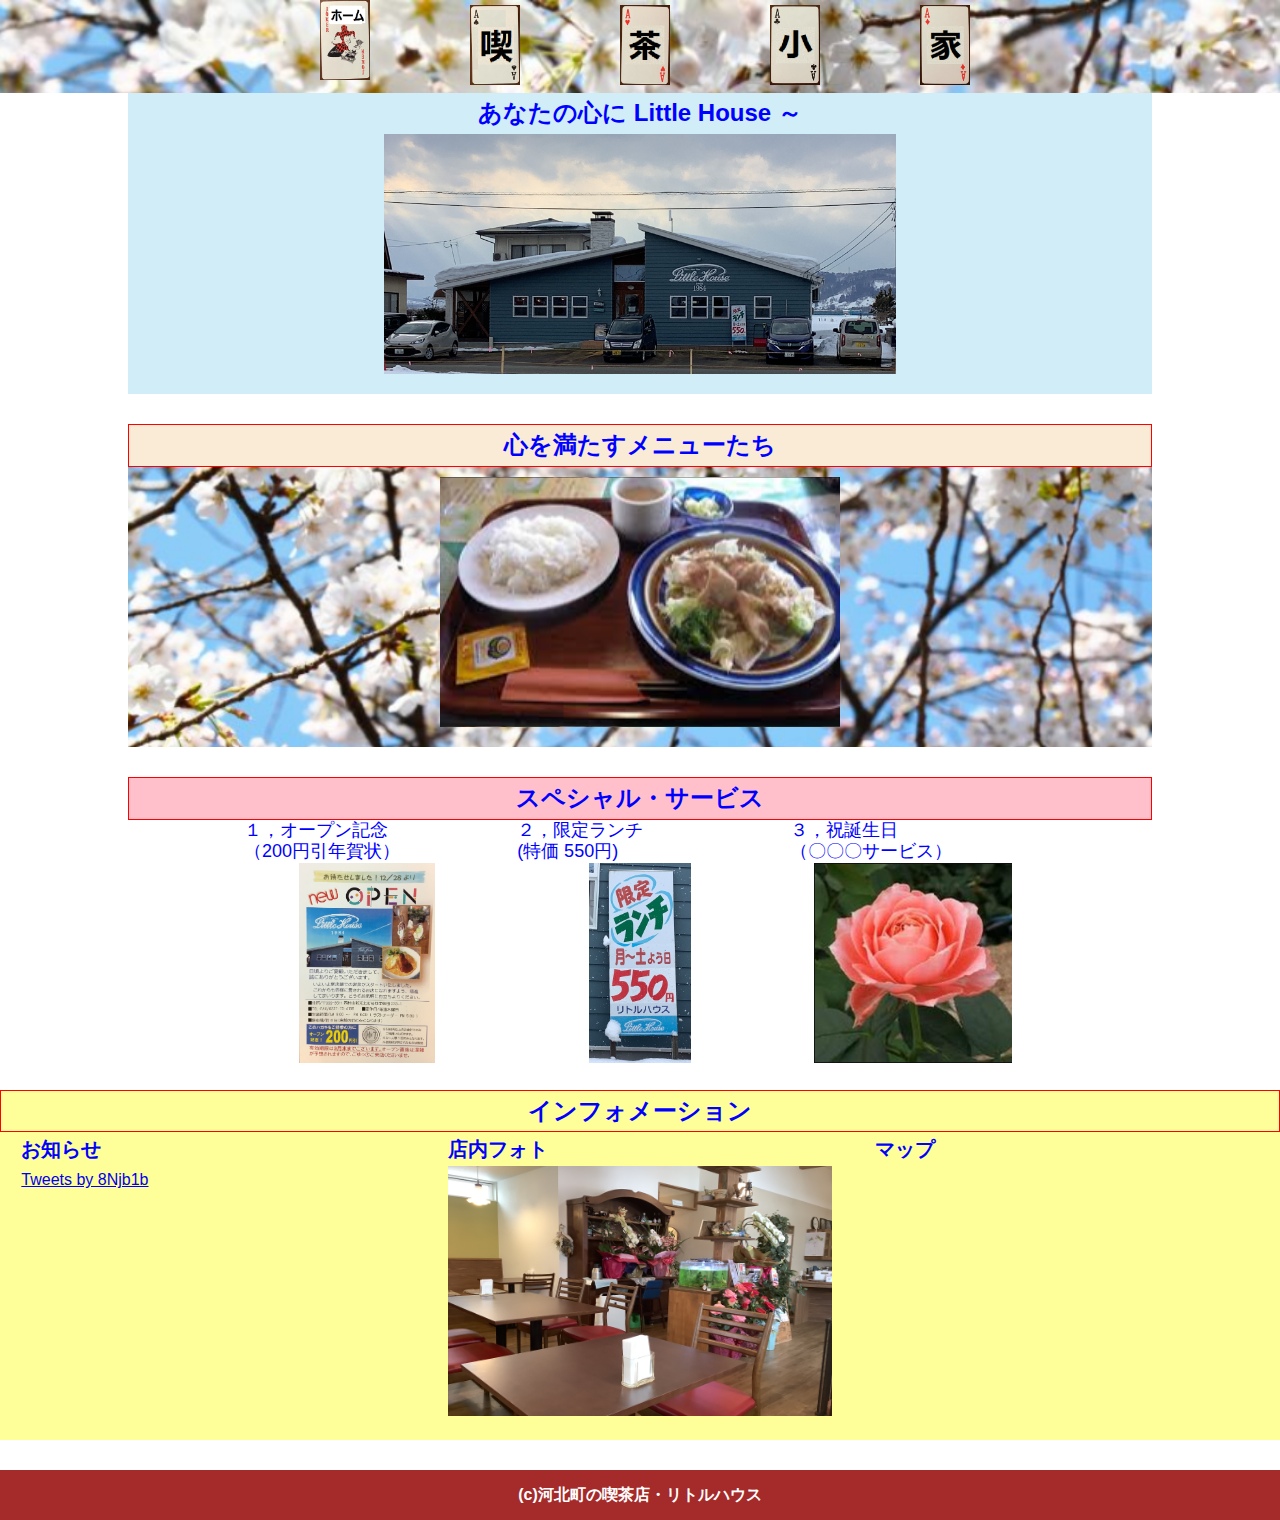
<file: index.html>
<!DOCTYPE html>
<html lang="ja">
<head>
  <meta charset="UTF-8">
  <meta http-equiv="X-UA-Compatible" content="IE=edge">
  <meta name="viewport" content="width=device-width, initial-scale=1.0">
  <title>リトルハウス</title>
  <link rel="stylesheet" href="https://unpkg.com/swiper/swiper-bundle.min.css" />
  <link rel="stylesheet" href="https://unpkg.com/swiper/swiper-bundle.min.css" />
  <link href="https://fonts.googleapis.com/css?family=Philosopher" rel="stylesheet">
  <link href="https://fonts.googleapis.com/icon?family=Material+Icons"
      rel="stylesheet">
  <link rel="stylesheet" href="css/stylesheet.css">
</head>

<body>
  <header>
    <div class="page-menu">
      <ul>
        <a href="index.html">
          <div class="content">
            <img src="images/trump-home.png" alt="ホーム" width="50" height="80">
          </div>
        </a>
        <a href="menu.html">
          <li class="icon menu">
            <img src="images/trump-spade.png" alt="喫" width="50" height="80">
          </li>
        </a>
        <a href="legacy.html">
          <li class="icon legacy">
            <img src="images/trump-heart.png" alt="茶" width="50" height="80">
          </li>
        </a>
        <a href="customer.html">
          <li class="icon customer">
            <img src="images/trump-club.png" alt="小" width="50" height="80">
          </li>
        </a>
        <a href="family.html">
          <li class="icon family">
            <img src="images/trump-dia.png" alt="家" width="50" height="80">
          </li>
        </a>
      </ul>
    </div>
  </header>

  <section class="sec1">
    <div class="sky-back">
      <h1 class="main-title">
        あなたの心に Little House ～
      </h1>
      <div class="inside-pic">
        <img src="images/littlehouse01.jpg" alt="新店舗">
      </div>
    </div>
  </section>


<section class="sec2">
  <h2>心を満たすメニューたち</h2>
  <div class="main-pic">
    <div class="swiper-container mySwiper">
      <div class="swiper-wrapper">
        <div class="swiper-slide">
          <!-- <h3></h3> -->
          <img class="pic" src="images/menu1.jpg" alt="メニュー１" width="300" height="200">
        </div>
        <div class="swiper-slide">
          <!-- <h3></h3> -->
          <img class="pic" src="images/menu2.jpg" alt="メニュー２" width="300" height="200">
        </div>
        <div class="swiper-slide">
          <!-- <h3></h3> -->
          <img class="pic" src="images/menu3.jpg" alt="メニュー３" width="300" height="200">
        </div>
      </div>
    </div>
  </div>
</section>


<section class="sec3">
  <h2>スペシャル・サービス</h2>
  <ul class="service">
    <li>
      <p>１，オープン記念<br>（200円引年賀状）</p>
      <img src="images/special1.jpg" alt="年賀状">
    </li>
    <li>
      <p>２，限定ランチ<br>(特価 550円)</p>
      <img src="images/special2.jpg" alt="ランチ">
    </li>
    <li>
      <p>３，祝誕生日<br>（〇〇〇サービス）</p>
      <img src="images/flower1.png" alt="誕生日">
    </li>
  </ul>
</section>


<section class="sec4">
  <h2>インフォメーション</h2>
  <div class="container">
    <div class="info">
      <p>お知らせ</p>
      <div class="twitter">
        <a class="twitter-timeline" data-height="250" href="https://twitter.com/8Njb1b?ref_src=twsrc%5Etfw">Tweets by 8Njb1b</a> <script async src="https://platform.twitter.com/widgets.js" charset="utf-8"></script>
      </div>
    </div>

    <div class="photo">
      <p>店内フォト</p>
      <img src="images/shop1.jpg" alt="店内">
    </div>

    <div class="map">
      <p>マップ</p>
      <iframe src="https://www.google.com/maps/embed?pb=!1m18!1m12!1m3!1d3126.1180625009288!2d140.30433321523932!3d38.41563637964788!2m3!1f0!2f0!3f0!3m2!1i1024!2i768!4f13.1!3m3!1m2!1s0x5f8bc31e7914b267%3A0x832e7b201b6961ed!2z44Oq44OI44Or44OP44Km44K5!5e0!3m2!1sja!2sjp!4v1645792533232!5m2!1sja!2sjp" width="100%" height="250" style="border:0;" allowfullscreen="" loading="lazy"></iframe>
    </div>
  </div>
</section>

<footer>
  <p>(c)河北町の喫茶店・リトルハウス</p>
</footer>


  <!-- Swiper JS -->
  <script src="https://unpkg.com/swiper/swiper-bundle.min.js"></script>

  <!-- Initialize Swiper -->
  <script>
    var swiper = new Swiper(".mySwiper", {
      slidesPerView: 1,
      // slidesPerView: "auto",
      spaceBetween: 20,
      centeredSlides: true,
      loop: true,
      effect: 'fade',
      transitionTimingFunction: 'easeInOut',
      autoplay: {
        delay: 2000,
        disableOnInteraction: false,
      },
      pagination: {
        el: ".swiper-pagination",
        clickable: true,
      },
      navigation: {
        nextEl: ".swiper-button-next",
        prevEl: ".swiper-button-prev",
      },
      scrollbar: {
        el: ".swiper-scrollbar",
      },
    });
  </script>
  
</body>
</html>
</file>
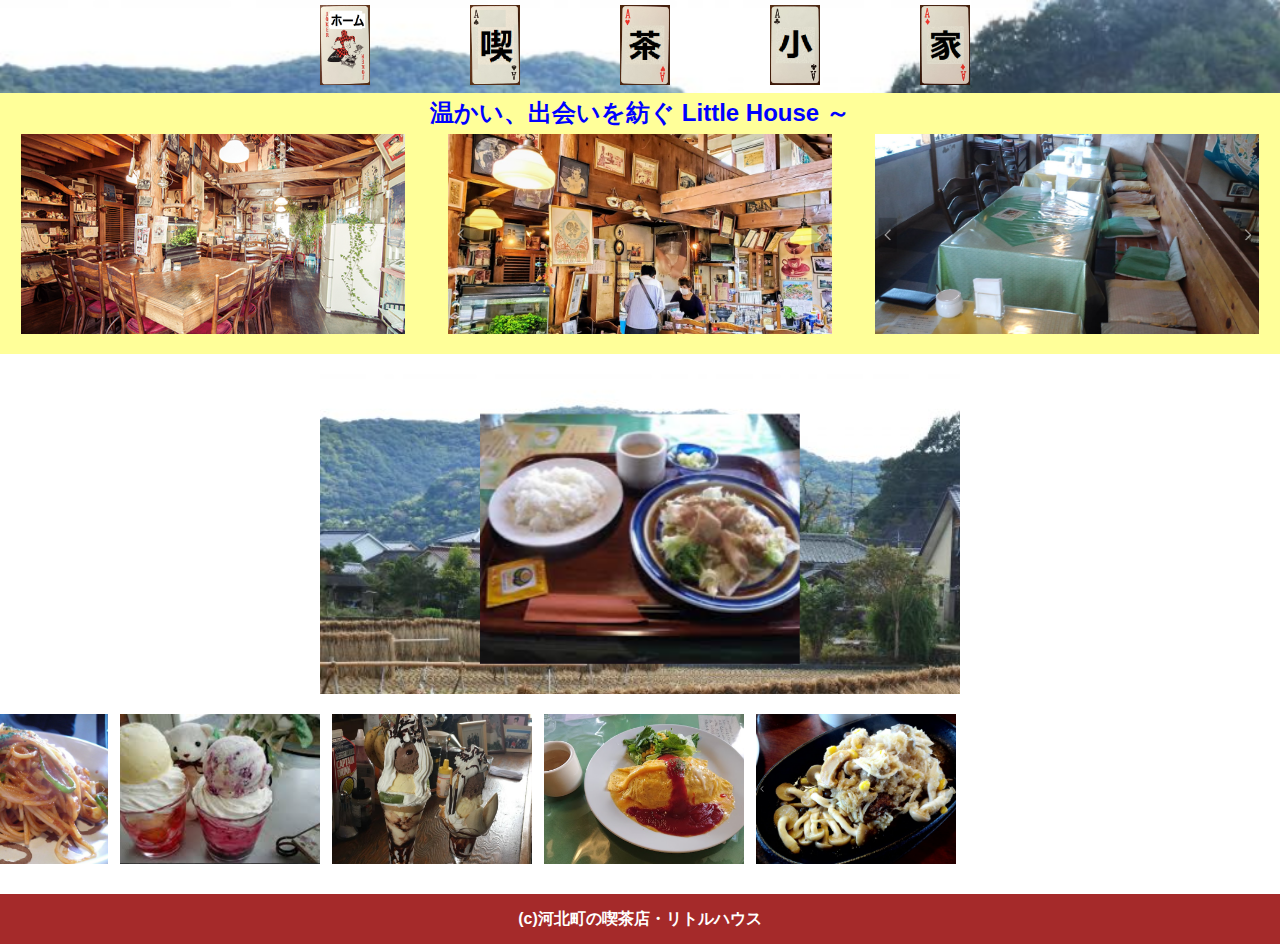
<file: customer.html>
<!DOCTYPE html>
<html lang="ja">
<head>
  <meta charset="UTF-8">
  <meta http-equiv="X-UA-Compatible" content="IE=edge">
  <meta name="viewport" content="width=device-width, initial-scale=1.0">
  <title>リトルハウス</title>
  <link rel="stylesheet" href="https://unpkg.com/swiper/swiper-bundle.min.css" />
  <link rel="stylesheet" href="https://unpkg.com/swiper/swiper-bundle.min.css" />
  <link href="https://fonts.googleapis.com/css?family=Philosopher" rel="stylesheet">
  <link rel="stylesheet" href="css/stylesheet.css">
</head>

<body>
  <section class="sec30">
    <div class="page-menu">
      <ul>
        <a href="index.html">
          <div class="content">
            <img src="images/trump-home.png" alt="ホーム" width="50" height="80">
          </div>
        </a>
        <a href="menu.html">
          <li class="icon menu">
            <img src="images/trump-spade.png" alt="喫" width="50" height="80">
          </li>
        </a>
        <a href="legacy.html">
          <li class="icon legacy">
            <img src="images/trump-heart.png" alt="茶" width="50" height="80">
          </li>
        </a>
        <a href="customer.html">
          <li class="icon customer">
            <img src="images/trump-club.png" alt="小" width="50" height="80">
          </li>
        </a>
        <a href="family.html">
          <li class="icon family">
            <img src="images/trump-dia.png" alt="家" width="50" height="80">
          </li>
        </a>
      </ul>
    </div>
  </section>

  <section class="sec31">
    <div class="sky-back">
      <h1 class="main-title">
        温かい、出会いを紡ぐ Little House ～
      </h1>
      <div class="inside-pic">
        <img src="images/customer1.png" alt="旧店舗">
        <img src="images/customer2.png" alt="旧店舗">
        <img src="images/customer3.png" alt="旧店舗">
      </div>
    </div>
  </section>

  <section class="sec32">
    <div class="menu-bg">
      <div class="swiper-container mySwiper">
        <div class="swiper-wrapper">
          <div class="swiper-slide">
            <img class="pic" src="images/menu1.jpg" alt="メニュー１" width="300" height="200">
          </div>
          <div class="swiper-slide">
            <img class="pic" src="images/menu2.jpg" alt="メニュー２" width="300" height="200">
          </div>
          <div class="swiper-slide">
            <img class="pic" src="images/menu3.jpg" alt="メニュー３" width="300" height="200">
          </div>
        </div>
      </div>
    </div>
  </section>

  <section class="sec33">
    <div class="main-pic">
      <div class="swiper-container mySwiper">
        <div class="swiper-wrapper">
          <div class="swiper-slide">
            <img class="pic" src="images/menu01.png" alt="item1" width="300" height="200">
          </div>
          <div class="swiper-slide">
            <img class="pic" src="images/menu02.png" alt="item2" width="300" height="200">
          </div>
          <div class="swiper-slide">
            <img class="pic" src="images/menu03.png" alt="聖item3" width="300" height="200">
          </div>
          <div class="swiper-slide">
            <img class="pic" src="images/menu04.png" alt="item4" width="300" height="200">
          </div>
          <div class="swiper-slide">
            <img class="pic" src="images/menu05.png" alt="item5" width="300" height="200">
          </div>
          <div class="swiper-slide">
            <img class="pic" src="images/menu06.png" alt="item6" width="300" height="200">
          </div>
        </div>
      </div>
    </div>
  </section>


  <footer>
    <p>(c)河北町の喫茶店・リトルハウス</p>
  </footer>
  
  

    <script src="https://unpkg.com/swiper/swiper-bundle.min.js"></script>
    <script>
      var swiper = new Swiper(".mySwiper", {
        slidesPerView: "auto",
        spaceBetween: 20,
        centeredSlides: true,
        loop: true,
        // effect: 'fade',
        autoplay: {
          delay: 2500,
          disableOnInteraction: false,
        },
        pagination: {
          el: ".swiper-pagination",
          clickable: true,
        },
        navigation: {
          nextEl: ".swiper-button-next",
          prevEl: ".swiper-button-prev",
        },
        scrollbar: {
          el: ".swiper-scrollbar",
        },
      });
    </script>

    <!-- <script src="https://unpkg.com/swiper/swiper-bundle.min.js"></script>
    <script>
      var swiper = new Swiper(".yourSwiper", {
        slidesPerView: "auto",
        spaceBetween: 20,
        centeredSlides: true,
        loop: true,
        // effect: 'fade',
        autoplay: {
          delay: 2500,
          disableOnInteraction: false,
        },
        pagination: {
          el: ".swiper-pagination",
          clickable: true,
        },
        navigation: {
          nextEl: ".swiper-button-next",
          prevEl: ".swiper-button-prev",
        },
        scrollbar: {
          el: ".swiper-scrollbar",
        },
      });
    </script> -->

  </body>
  </html>
</file>
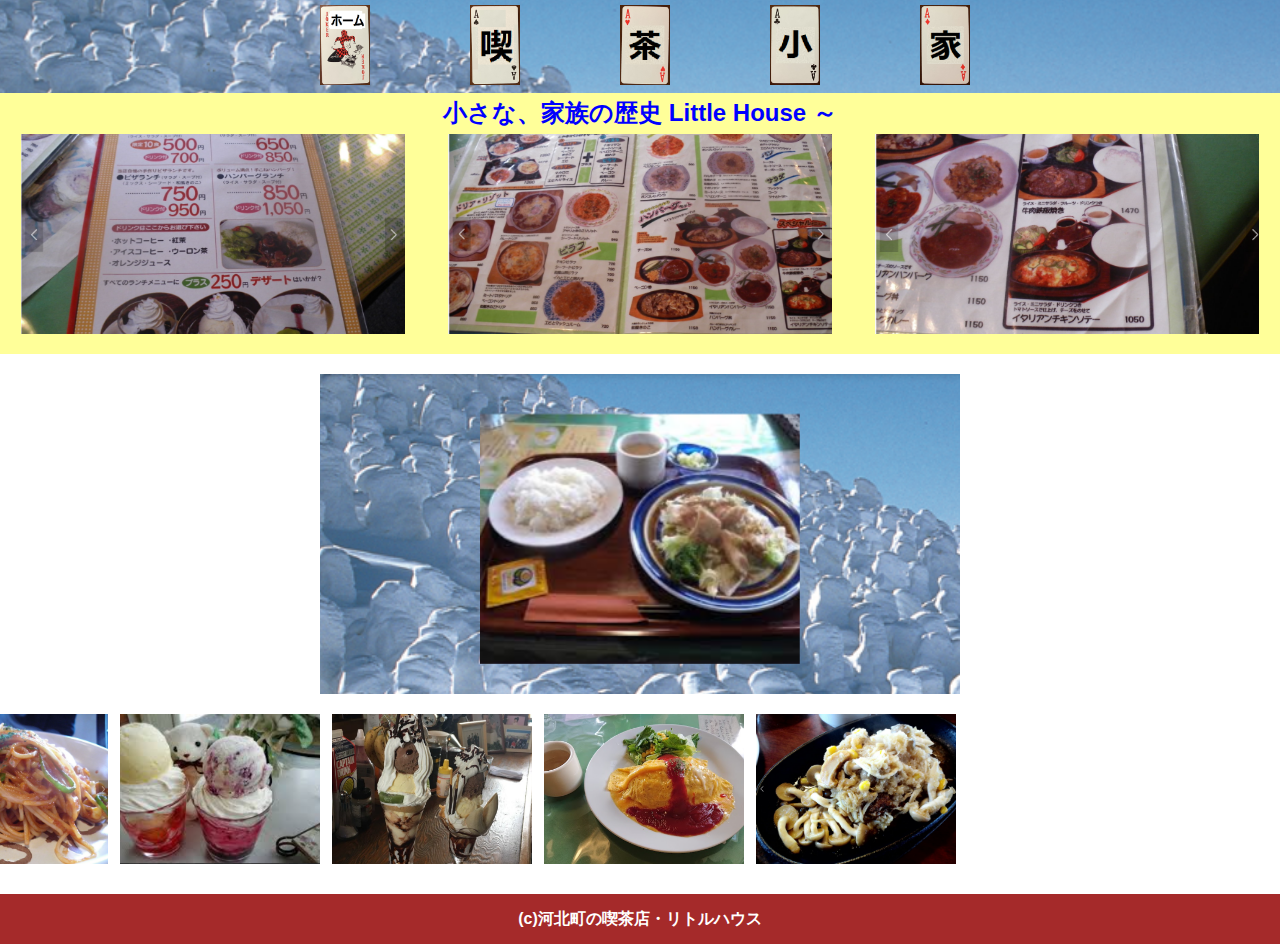
<file: family.html>
<!DOCTYPE html>
<html lang="ja">
<head>
  <meta charset="UTF-8">
  <meta http-equiv="X-UA-Compatible" content="IE=edge">
  <meta name="viewport" content="width=device-width, initial-scale=1.0">
  <title>リトルハウス</title>
  <link rel="stylesheet" href="https://unpkg.com/swiper/swiper-bundle.min.css" />
  <link rel="stylesheet" href="https://unpkg.com/swiper/swiper-bundle.min.css" />
  <link href="https://fonts.googleapis.com/css?family=Philosopher" rel="stylesheet">
  <link rel="stylesheet" href="css/stylesheet.css">
</head>

<body>
  <section class="sec40">
    <div class="page-menu">
      <ul>
        <a href="index.html">
          <div class="content">
            <img src="images/trump-home.png" alt="ホーム" width="50" height="80">
          </div>
        </a>
        <a href="menu.html">
          <li class="icon menu">
            <img src="images/trump-spade.png" alt="喫" width="50" height="80">
          </li>
        </a>
        <a href="legacy.html">
          <li class="icon legacy">
            <img src="images/trump-heart.png" alt="茶" width="50" height="80">
          </li>
        </a>
        <a href="customer.html">
          <li class="icon customer">
            <img src="images/trump-club.png" alt="小" width="50" height="80">
          </li>
        </a>
        <a href="family.html">
          <li class="icon family">
            <img src="images/trump-dia.png" alt="家" width="50" height="80">
          </li>
        </a>
      </ul>
    </div>
  </header>

  <section class="sec41">
    <div class="sky-back">
      <h1 class="main-title">
        小さな、家族の歴史 Little House ～
      </h1>
      <div class="inside-pic">
        <img src="images/family3.png" alt="家族">
        <img src="images/family2.png" alt="家族">
        <img src="images/family1.png" alt="家族">
      </div>
    </div>
  </section>

  <section class="sec42">
    <div class="menu-bg">
      <div class="swiper-container mySwiper">
        <div class="swiper-wrapper">
          <div class="swiper-slide">
            <img class="pic" src="images/menu1.jpg" alt="メニュー１" width="300" height="200">
          </div>
          <div class="swiper-slide">
            <img class="pic" src="images/menu2.jpg" alt="メニュー２" width="300" height="200">
          </div>
          <div class="swiper-slide">
            <img class="pic" src="images/menu3.jpg" alt="メニュー３" width="300" height="200">
          </div>
        </div>
      </div>
    </div>
  </section>


  <section class="sec43">
    <div class="main-pic">
      <div class="swiper-container mySwiper">
        <div class="swiper-wrapper">
          <div class="swiper-slide">
            <img class="pic" src="images/menu01.png" alt="item1" width="300" height="200">
          </div>
          <div class="swiper-slide">
            <img class="pic" src="images/menu02.png" alt="item2" width="300" height="200">
          </div>
          <div class="swiper-slide">
            <img class="pic" src="images/menu03.png" alt="聖item3" width="300" height="200">
          </div>
          <div class="swiper-slide">
            <img class="pic" src="images/menu04.png" alt="item4" width="300" height="200">
          </div>
          <div class="swiper-slide">
            <img class="pic" src="images/menu05.png" alt="item5" width="300" height="200">
          </div>
          <div class="swiper-slide">
            <img class="pic" src="images/menu06.png" alt="item6" width="300" height="200">
          </div>
        </div>
      </div>
    </div>
  </section>
  
  
  <footer>
    <p>(c)河北町の喫茶店・リトルハウス</p>
  </footer>
  
  
    <!-- Swiper JS -->
    <script src="https://unpkg.com/swiper/swiper-bundle.min.js"></script>
  
    <!-- Initialize Swiper -->
    <script>
      var swiper = new Swiper(".mySwiper", {
        slidesPerView: "auto",
        spaceBetween: 20,
        centeredSlides: true,
        loop: true,
        autoplay: {
          delay: 2500,
          disableOnInteraction: false,
        },
        pagination: {
          el: ".swiper-pagination",
          clickable: true,
        },
        navigation: {
          nextEl: ".swiper-button-next",
          prevEl: ".swiper-button-prev",
        },
        scrollbar: {
          el: ".swiper-scrollbar",
        },
      });
    </script>
    
  </body>
  </html>
</file>
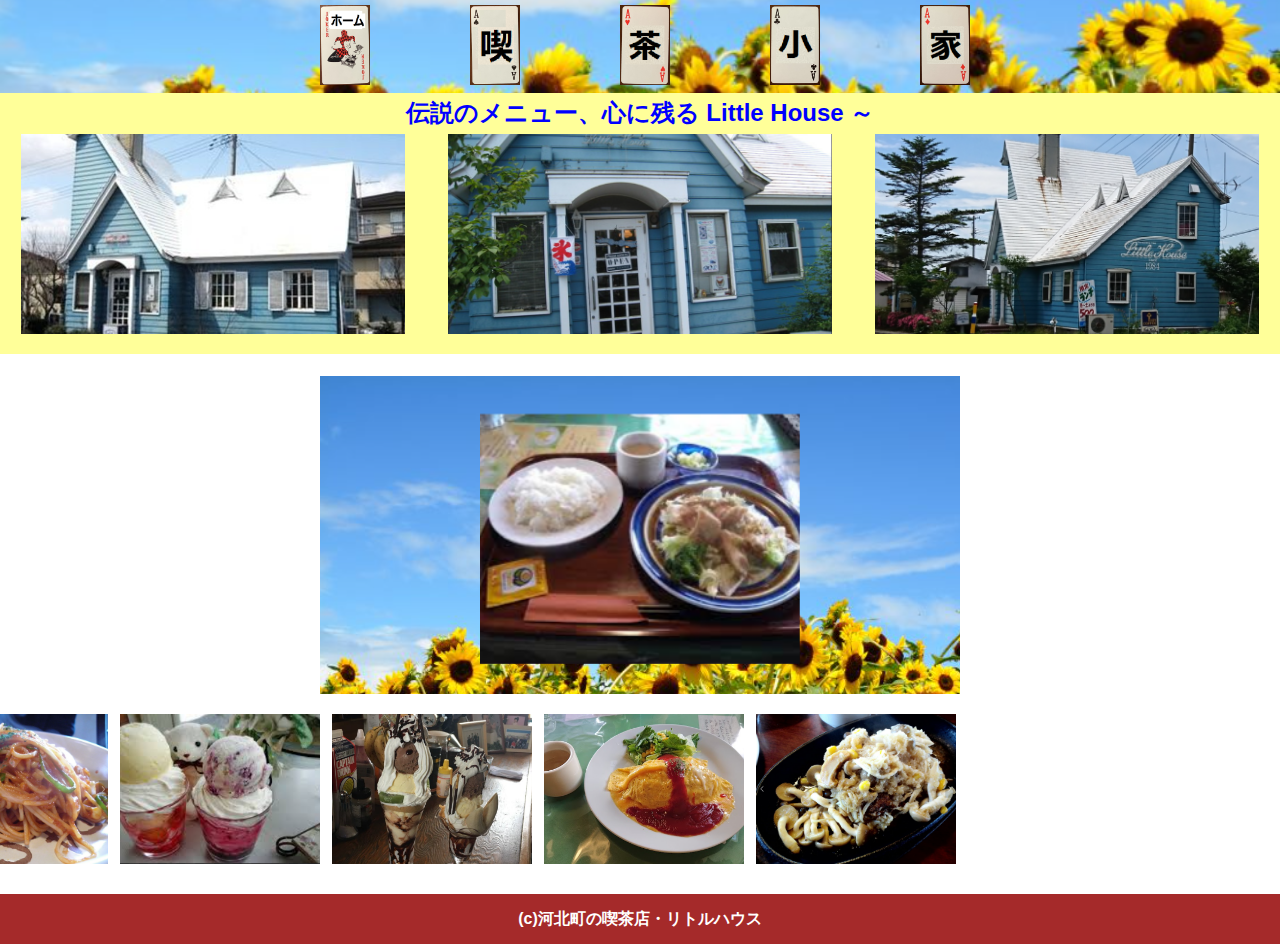
<file: legacy.html>
<!DOCTYPE html>
<html lang="ja">
<head>
  <meta charset="UTF-8">
  <meta http-equiv="X-UA-Compatible" content="IE=edge">
  <meta name="viewport" content="width=device-width, initial-scale=1.0">
  <title>リトルハウス</title>
  <link rel="stylesheet" href="https://unpkg.com/swiper/swiper-bundle.min.css" />
  <link href="https://fonts.googleapis.com/css?family=Philosopher" rel="stylesheet">
  <link rel="stylesheet" href="css/stylesheet.css">
</head>

<body>
  <section class="sec20">
    <div class="page-menu">
      <ul>
        <a href="index.html">
          <div class="content">
            <img src="images/trump-home.png" alt="ホーム" width="50" height="80">
          </div>
        </a>
        <a href="menu.html">
          <li class="icon menu">
            <img src="images/trump-spade.png" alt="喫" width="50" height="80">
          </li>
        </a>
        <a href="legacy.html">
          <li class="icon legacy">
            <img src="images/trump-heart.png" alt="茶" width="50" height="80">
          </li>
        </a>
        <a href="customer.html">
          <li class="icon customer">
            <img src="images/trump-club.png" alt="小" width="50" height="80">
          </li>
        </a>
        <a href="family.html">
          <li class="icon family">
            <img src="images/trump-dia.png" alt="家" width="50" height="80">
          </li>
        </a>
      </ul>
    </div>
  </section>

  <section class="sec21">
    <div class="sky-back">
      <h1 class="main-title">
        伝説のメニュー、心に残る Little House ～
      </h1>
      <div class="inside-pic">
        <img src="images/littlehouse3.png" alt="旧店舗">
        <img src="images/littlehouse4.png" alt="旧店舗">
        <img src="images/littlehouse2.png" alt="旧店舗">
      </div>
    </div>
  </section>

  <section class="sec22">
    <div class="menu-bg">
      <div class="swiper-container mySwiper">
        <div class="swiper-wrapper">
          <div class="swiper-slide">
            <img class="pic" src="images/menu1.jpg" alt="メニュー１" width="300" height="200">
          </div>
          <div class="swiper-slide">
            <img class="pic" src="images/menu2.jpg" alt="メニュー２" width="300" height="200">
          </div>
          <div class="swiper-slide">
            <img class="pic" src="images/menu3.jpg" alt="メニュー３" width="300" height="200">
          </div>
        </div>
      </div>
    </div>
  </section>

  <section class="sec23">
    <div class="main-pic">
      <div class="swiper-container mySwiper">
        <div class="swiper-wrapper">
          <div class="swiper-slide">
            <img class="pic" src="images/menu01.png" alt="item1" width="300" height="200">
          </div>
          <div class="swiper-slide">
            <img class="pic" src="images/menu02.png" alt="item2" width="300" height="200">
          </div>
          <div class="swiper-slide">
            <img class="pic" src="images/menu03.png" alt="聖item3" width="300" height="200">
          </div>
          <div class="swiper-slide">
            <img class="pic" src="images/menu04.png" alt="item4" width="300" height="200">
          </div>
          <div class="swiper-slide">
            <img class="pic" src="images/menu05.png" alt="item5" width="300" height="200">
          </div>
          <div class="swiper-slide">
            <img class="pic" src="images/menu06.png" alt="item6" width="300" height="200">
          </div>
        </div>
      </div>
    </div>
  </section>


  <footer>
    <p>(c)河北町の喫茶店・リトルハウス</p>
  </footer>
  

  <!-- Swiper JS -->
  <script src="https://unpkg.com/swiper/swiper-bundle.min.js"></script>

  <!-- Initialize Swiper -->
  <script>
    var swiper = new Swiper(".mySwiper", {
      slidesPerView: "auto",
      spaceBetween: 20,
      centeredSlides: true,
      loop: true,
      autoplay: {
        delay: 2500,
        disableOnInteraction: false,
      },
      pagination: {
        el: ".swiper-pagination",
        clickable: true,
      },
      navigation: {
        nextEl: ".swiper-button-next",
        prevEl: ".swiper-button-prev",
      },
      scrollbar: {
        el: ".swiper-scrollbar",
      },
    });
  </script>
  
</body>
</html>
</file>
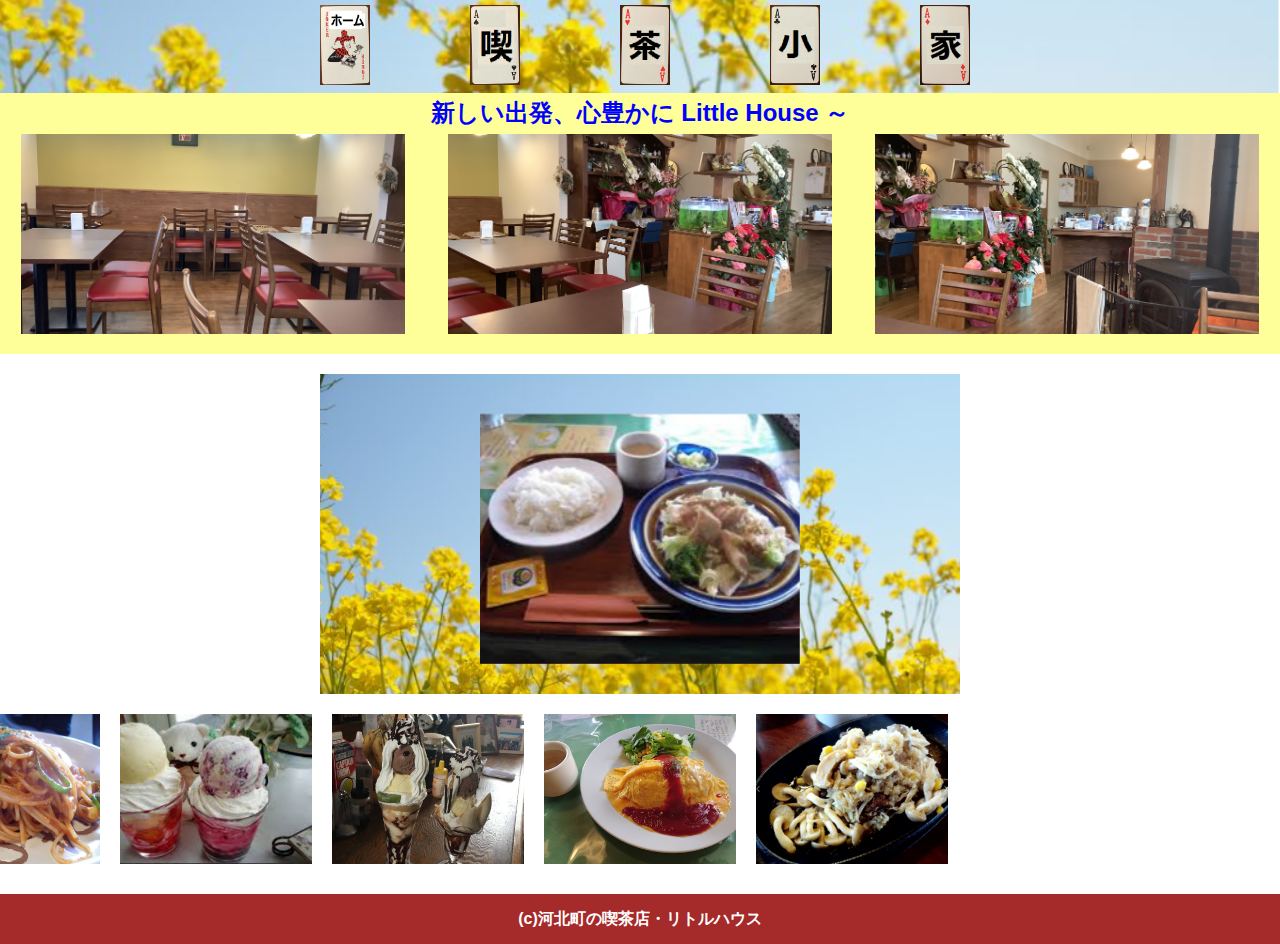
<file: menu.html>
<!DOCTYPE html>
<html lang="ja">
<head>
  <meta charset="UTF-8">
  <meta http-equiv="X-UA-Compatible" content="IE=edge">
  <meta name="viewport" content="width=device-width, initial-scale=1.0">
  <title>リトルハウス</title>
  <link rel="stylesheet" href="https://unpkg.com/swiper/swiper-bundle.min.css" />
  <link rel="stylesheet" href="https://unpkg.com/swiper/swiper-bundle.min.css" />
  <link href="https://fonts.googleapis.com/css?family=Philosopher" rel="stylesheet">
  <link rel="stylesheet" href="css/stylesheet.css">
</head>

<body>
  <section class="sec10">
    <div class="page-menu">
      <ul>
        <a href="index.html">
          <div class="content">
            <img src="images/trump-home.png" alt="ホーム" width="50" height="80">
          </div>
        </a>
        <a href="menu.html">
          <li class="icon menu">
            <img src="images/trump-spade.png" alt="喫" width="50" height="80">
          </li>
        </a>
        <a href="legacy.html">
          <li class="icon legacy">
            <img src="images/trump-heart.png" alt="茶" width="50" height="80">
          </li>
        </a>
        <a href="customer.html">
          <li class="icon customer">
            <img src="images/trump-club.png" alt="小" width="50" height="80">
          </li>
        </a>
        <a href="family.html">
          <li class="icon family">
            <img src="images/trump-dia.png" alt="家" width="50" height="80">
          </li>
        </a>
      </ul>
    </div>
  </section>

  <section class="sec11">
    <div class="sky-back">
      <h1 class="main-title">
        新しい出発、心豊かに Little House ～
      </h1>
      <div class="inside-pic">
        <img src="images/shop2.jpg" alt="新店舗">
        <img src="images/shop1.jpg" alt="新店舗">
        <img src="images/shop3.jpg" alt="新店舗">
      </div>
    </div>
  </section>


  <section class="sec12">
    <div class="menu-bg">
      <div class="swiper-container mySwiper">
        <div class="swiper-wrapper">
          <div class="swiper-slide">
            <!-- <h3></h3> -->
            <img class="pic" src="images/menu1.jpg" alt="メニュー１" width="300" height="200">
          </div>
          <div class="swiper-slide">
            <!-- <h3></h3> -->
            <img class="pic" src="images/menu2.jpg" alt="メニュー２" width="300" height="200">
          </div>
          <div class="swiper-slide">
            <!-- <h3></h3> -->
            <img class="pic" src="images/menu3.jpg" alt="メニュー３" width="300" height="200">
          </div>
        </div>
      </div>
    </div>
  </section>

  <section class="sec13">
    <div class="main-pic">
      <div class="swiper-container mySwiper">
        <div class="swiper-wrapper">
          <div class="swiper-slide">
            <img class="pic" src="images/menu01.png" alt="item1" width="300" height="200">
          </div>
          <div class="swiper-slide">
            <img class="pic" src="images/menu02.png" alt="item2" width="300" height="200">
          </div>
          <div class="swiper-slide">
            <img class="pic" src="images/menu03.png" alt="聖item3" width="300" height="200">
          </div>
          <div class="swiper-slide">
            <img class="pic" src="images/menu04.png" alt="item4" width="300" height="200">
          </div>
          <div class="swiper-slide">
            <img class="pic" src="images/menu05.png" alt="item5" width="300" height="200">
          </div>
          <div class="swiper-slide">
            <img class="pic" src="images/menu06.png" alt="item6" width="300" height="200">
          </div>
        </div>
      </div>
    </div>
  </section>


  <footer>
    <p>(c)河北町の喫茶店・リトルハウス</p>
  </footer>
  
     
  <script src="https://unpkg.com/swiper/swiper-bundle.min.js"></script>
  <script>
    var swiper = new Swiper(".mySwiper", {
      slidesPerView: "auto",
      spaceBetween: 20,
      centeredSlides: true,
      loop: true,
      // effect: 'fade',
      autoplay: {
        delay: 2500,
        disableOnInteraction: false,
      },
      pagination: {
        el: ".swiper-pagination",
        clickable: true,
      },
      navigation: {
        nextEl: ".swiper-button-next",
        prevEl: ".swiper-button-prev",
      },
      scrollbar: {
        el: ".swiper-scrollbar",
      },
    });
  </script>
    
</body>
</html>
</file>
<file: css/stylesheet.css>
@charset "UTF-8";

/*
html5doctor.com Reset Stylesheet
v1.6.1
Last Updated: 2010-09-17
Author: Richard Clark - http://richclarkdesign.com
Twitter: @rich_clark
*/

html, body, div, span, object, iframe,
h1, h2, h3, h4, h5, h6, p, blockquote, pre,
abbr, address, cite, code,
del, dfn, em, img, ins, kbd, q, samp,
small, strong, sub, sup, var,
b, i,
dl, dt, dd, ol, ul, li,
fieldset, form, label, legend,
table, caption, tbody, tfoot, thead, tr, th, td,
article, aside, canvas, details, figcaption, figure,
footer, header, hgroup, menu, nav, section, summary,
time, mark, audio, video {
    margin:0;
    padding:0;
    border:0;
    outline:0;
    font-size:100%;
    vertical-align:baseline;
    background:transparent;
}

body {
    line-height:1;
}

article,aside,details,figcaption,figure,
footer,header,hgroup,menu,nav,section {
    display:block;
}

nav ul {
    list-style:none;
}

blockquote, q {
    quotes:none;
}

blockquote:before, blockquote:after,
q:before, q:after {
    content:'';
    content:none;
}

a {
    margin:0;
    padding:0;
    font-size:100%;
    vertical-align:baseline;
    background:transparent;
}

/* change colours to suit your needs */
ins {
    background-color:#ff9;
    color:#000;
    text-decoration:none;
}

/* change colours to suit your needs */
mark {
    background-color:#ff9;
    color:#000;
    font-style:italic;
    font-weight:bold;
}

del {
    text-decoration: line-through;
}

abbr[title], dfn[title] {
    border-bottom:1px dotted;
    cursor:help;
}

table {
    border-collapse:collapse;
    border-spacing:0;
}

/* change border colour to suit your needs */
hr {
    display:block;
    height:1px;
    border:0;  
    border-top:1px solid #cccccc;
    margin:1em 0;
    padding:0;
}

input, select {
    vertical-align:middle;
}


/* ここから */

body {
  font-family: "Yu Gothic Medium", "游ゴシック Medium", YuGothic, "游ゴシック体", "ヒラギノ角ゴ Pro W3", sans-serif;
  line-height: 1.7;
  color: #333;
}


header {
  width: 100%;
  background-image:url(../images/spring.png);
  background-size: cover;
}

header .page-menu a {
  cursor: pointer;
}

header .page-menu h2 {
  font-size: 24px;
  color: blue;
  text-align: center;
}

header .page-menu {
  width: 50%;
  margin: 0 auto;
}

header .page-menu ul {
  list-style: none;
  display: flex;
}

header .page-menu .icon {
  margin-top: 5px;
  margin-left: 100px;
}

header .page-men .icon:hover {
  cursor: pointer;
  opacity: 0.5;
}

.sec1 {
  width: 80%;
  margin: 0 auto;
  background-color: rgb(209, 237, 248);
  padding-bottom: 20px;
}

.sec1 h1 {
  font-size: 24px;
  color: blue;
  font-weight: bold;
  text-align: center;
}

.sec1 .inside-pic {
  display: flex;
  justify-content: space-around;
}

.sec1 .inside-pic img {
  display: block;
  width: 50%;
  height: 240px;
  object-fit: cover;
}


.sec2 {
  margin: 30px auto;
  width: 80%;
  background-image:url(../images/spring.png);
  background-size: cover;
  background-position: 50% 50%;
  padding-bottom: 20px;
}

.sec2 h2 {
  font-size: 24px;
  color: blue;
  font-weight: bolder;
  text-align: center;
  border: 1px solid red;
  background-color: antiquewhite;
}

.sec2 .main-pic {
  margin-top: 10px;
  width: 100%;
  height: auto;
}
.sec2 .main-pic .swiper-container {
  /* width: 40%; */
  width: 400px;
  height: 250px;
  margin: 0 auto;
  overflow: hidden;
}
.sec2 .main-pic .swiper-wrapper {
  width: 100%;
  /* width: 450px; */
  background-color: #fff;
}

.sec2 .main-pic .swiper-slide {
  display: block;
  width: 100%;
  height: 250px;
  background-color: #eeeeee;
}
.sec2 .main-pic .swiper-slide img {
  display: block;
  height: 100%;
  width: 100%;
  object-fit: cover;
}

.sec2 .main-pic .swiper-slide h3 {
  font-size: 22px;
  line-height: 1.8;
  text-align: center;
}


.sec3 {
  margin: 30px auto;
  width: 80%;
  height: auto;
  padding-bottom: 20px;
}

.sec3 h2 {
  font-size: 24px;
  color: blue;
  text-align: center;
  border: 1px solid red;
  background-color: pink;
}

.sec3 .service {
  width: 80%;
  margin: 0 auto;
  list-style: none;
  display: flex;
  justify-content: space-around;
}

.sec3 .service li {
  display: block;
  width: 30%;
  height: 200px;
  background-color: #fff;
}

.sec3 .service li p {
  font-size: 18px;
  color: blue;
  line-height: 1.2;
}

.sec3 .service li img {
  display: block;
  margin: 0 auto;
  width: 100%;
  height: 200px;
  object-fit: contain
}


.sec4 {
  margin-top: 50px;
  width: 100%;
  height: 350px;
  background-color: #ff9;
}

.sec4 h2 {
  font-size: 24px;
  color: blue;
  text-align: center;
  border: 1px solid red;
} 

.sec4 .container {
  width: 100%;
  height: auto;
  display: flex;
  justify-content: space-around;
}

.sec4 .container p {
  font-size: 20px;
  font-weight: bold;
  color: blue;
}

.sec4 .container .info {
  width: 30%;
  height: 250px;
}

.sec4 .container .photo {
  width: 30%;
  height: 250px;
}

.sec4 .container .photo img {
  display: block;
  width: 100%;
  height: 100%;
}

.sec4 .container .map {
  width: 30%;
  height: 250px;
}


footer {
  margin-top: 30px;
  width: 100%;
  height: 50px;
  background-color: brown;
}

footer p {
  font-size: 16px;
  color: #fff;
  font-weight: bold;
  line-height: 50px;
  text-align: center;
}


/* メニュー */

.sec10 {
  width: 100%;
  height: auto;
  padding-top: 5px;
  background-image:url(../images/season1.png);
  background-position: 50% 30%;
  background-size: cover;
}

.sec10 .page-menu a {
  cursor: pointer;
}

.sec10 .page-menu h2 {
  font-size: 24px;
  color: blue;
  text-align: center;
}

.sec10  .page-menu {
  width: 50%;
  margin: 0 auto;
}

.sec10  .page-menu ul {
  list-style: none;
  display: flex;
}

.sec10  .page-menu .icon {
  width: 50px;
  height: 50px;
  margin-left: 100px;
  background-color: pink;
}

.sec10  .page-men .icon:hover {
  cursor: pointer;
  opacity: 0.5;
}

.sec11 {
  width: 100%;
  background-color: #ff9;
  padding-bottom: 20px;
}

.sec11 h1 {
  font-size: 24px;
  color: blue;
  font-weight: bold;
  text-align: center;
}

.sec11 .inside-pic {
  display: flex;
  justify-content: space-around;
}

.sec11 .inside-pic img {
  display: block;
  width: 30%;
  height: 200px;
  object-fit: cover;
}

.sec12 {
  margin: 20px auto;
  width: 100%;
}

.sec12 .menu-bg {
  margin: 20px auto;
  width: 50%;
  height: 320px;
  background-image: url(../images/season1.png);
}

.sec12 .menu-bg .swiper-container {
  padding-top: 40px;
  margin: 0px auto;
  width: 50%;
  height: 250px;
  overflow: hidden;
}
.sec12 .menu-bg .swiper-wrapper {
  width: 100%;
  background-color: #fff;
}

.sec12 .menu-bg .swiper-slide {
  display: block;
  width: 100%;
  height: 250px;
  background-color: #eeeeee;
}
.sec12 .menu-bg .swiper-slide img {
  display: block;
  height: 100%;
  width: 100%;
  object-fit: cover;
}

.sec13 {
  width: 100%;
}

.sec13 .main-pic {
  margin-top: 10px;
  width: 100%;
  height: auto;
}
.sec13 .main-pic .swiper-container {
  width: 100%;
  height: 150px;
  overflow: hidden;
}
.sec13 .main-pic .swiper-wrapper {
  width: 15%;
  background-color: #fff;
}

.sec13 .main-pic .swiper-slide {
  display: block;
  background-color: #eeeeee;
}

.sec13 .main-pic .swiper-slide img {
  display: block;
  width: 100%;
  height: 150px;
  object-fit: cover;
}




/*  伝説のメニュー */

.sec20 {
  width: 100%;
  height: auto;
  padding-top: 5px;
  background-image:url(../images/season2.png);
  background-size: cover;
  background-position: 50% 40%;

}

.sec20 .page-menu a {
  cursor: pointer;
}

.sec20 .page-menu h2 {
  font-size: 24px;
  color: blue;
  text-align: center;
}

.sec20  .page-menu {
  width: 50%;
  margin: 0 auto;
}

.sec20  .page-menu ul {
  list-style: none;
  display: flex;
}

.sec20  .page-menu .icon {
  width: 50px;
  height: 50px;
  margin-left: 100px;
  background-color: pink;
}

.sec20  .page-men .icon:hover {
  cursor: pointer;
  opacity: 0.5;
}

.sec21 {
  width: 100%;
  background-color: #ff9;
  padding-bottom: 20px;
}

.sec21 h1 {
  font-size: 24px;
  color: blue;
  font-weight: bold;
  text-align: center;
}

.sec21 .inside-pic {
  display: flex;
  justify-content: space-around;
}

.sec21 .inside-pic img {
  display: block;
  width: 30%;
  height: 200px;
  object-fit: cover;
}

.sec22 {
  margin: 20px auto;
  width: 100%;
}

.sec22 .menu-bg {
  margin: 20px auto;
  width: 50%;
  height: 320px;
  background-image: url(../images/season2.png);
}

.sec22 .menu-bg .swiper-container {
  padding-top: 40px;
  margin: 0px auto;
  width: 50%;
  height: 250px;
  overflow: hidden;
}
.sec22 .menu-bg .swiper-wrapper {
  width: 100%;
  background-color: #fff;
}

.sec22 .menu-bg .swiper-slide {
  display: block;
  width: 100%;
  height: 250px;
  background-color: #eeeeee;
}
.sec22 .menu-bg .swiper-slide img {
  display: block;
  height: 100%;
  width: 100%;
  object-fit: cover;
}

.sec23 .main-pic {
  margin-top: 10px;
  width: 100%;
  height: auto;
}
.sec23 .main-pic .swiper-container {
  width: 100%;
  height: 150px;
  overflow: hidden;
}
.sec23 .main-pic .swiper-wrapper {
  width: 100%;
}

.sec23 .main-pic .swiper-slide {
  width: 100%;
  width: 15%;
  display: block;
  background-color: #eeeeee;
}

.sec23 .main-pic .swiper-slide img {
  display: block;
  width: 200px;
  height: 150px;
  object-fit: cover;
}





/* ふれあい */

.sec30 {
  width: 100%;
  height: auto;
  padding-top: 5px;
  background-image:url(../images/season3.png);
  background-size: cover;
  background-position:50% 0%;
}

.sec30 .page-menu a {
  cursor: pointer;
}

.sec30 .page-menu h2 {
  font-size: 24px;
  color: blue;
  text-align: center;
}

.sec30  .page-menu {
  width: 50%;
  margin: 0 auto;
}

.sec30  .page-menu ul {
  list-style: none;
  display: flex;
}

.sec30  .page-menu .icon {
  width: 50px;
  height: 50px;
  margin-left: 100px;
  background-color: pink;
}

.sec30  .page-men .icon:hover {
  cursor: pointer;
  opacity: 0.5;
}


.sec31 {
  width: 100%;
  background-color: #ff9;
  padding-bottom: 20px;
}

.sec31 h1 {
  font-size: 24px;
  color: blue;
  font-weight: bold;
  text-align: center;
}

.sec31 .inside-pic {
  display: flex;
  justify-content: space-around;
}

.sec31 .inside-pic img {
  display: block;
  width: 30%;
  height: 200px;
  object-fit: cover;
}


.sec32 {
  margin: 20px auto;
  width: 100%;
}

.sec32 .menu-bg {
  margin: 20px auto;
  width: 50%;
  height: 320px;
  background-image: url(../images/season3.png);
}

.sec32 .menu-bg .swiper-container {
  padding-top: 40px;
  margin: 0px auto;
  width: 50%;
  height: 250px;
  overflow: hidden;
}
.sec32 .menu-bg .swiper-wrapper {
  width: 100%;
  background-color: #fff;
}

.sec32 .menu-bg .swiper-slide {
  display: block;
  width: 100%;
  height: 250px;
  background-color: #eeeeee;
}
.sec32 .menu-bg .swiper-slide img {
  display: block;
  height: 100%;
  width: 100%;
  object-fit: cover;
}


.sec33 .main-pic {
  margin-top: 10px;
  width: 100%;
  height: auto;
}
.sec33 .main-pic .swiper-container {
  width: 100%;
  height: 150px;
  overflow: hidden;
}
.sec33 .main-pic .swiper-wrapper {
  width: 100%;
}

.sec33 .main-pic .swiper-slide {
  width: 100%;
  width: 15%;
  display: block;
  background-color: #eeeeee;
}

.sec33 .main-pic .swiper-slide img {
  display: block;
  width: 200px;
  height: 150px;
  object-fit: cover;
}



/* ファミリー */


.sec40 {
  width: 100%;
  height: 90px;
  padding-top: 5px;
  background-image:url(../images/season4.png);
  background-size: cover;
  background-position: 50% 10%;
}

.sec40 .page-menu a {
  cursor: pointer;
}

.sec40  .page-menu {
  width: 50%;
  margin: 0 auto;
}

.sec40  .page-menu ul {
  list-style: none;
  display: flex;
}

.sec40  .page-menu .icon {
  width: 50px;
  height: 50px;
  margin-left: 100px;
  background-color: pink;
}

.sec40  .page-menu .icon:hover {
  cursor: pointer;
  opacity: 0.5;
}

.sec41 {
  width: 100%;
  background-color: #ff9;
  padding-bottom: 20px;
}

.sec41 h1 {
  font-size: 24px;
  color: blue;
  font-weight: bold;
  text-align: center;
}

.sec41 .inside-pic {
  display: flex;
  justify-content: space-around;
}

.sec41 .inside-pic img {
  display: block;
  width: 30%;
  height: 200px;
  object-fit: cover;
}

.sec42 {
  margin: 20px auto;
  width: 100%;
}

.sec42 .menu-bg {
  margin: 20px auto;
  width: 50%;
  height: 320px;
  background-image: url(../images/season4.png);
}

.sec42 .menu-bg .swiper-container {
  padding-top: 40px;
  margin: 0px auto;
  width: 50%;
  height: 250px;
  overflow: hidden;
}
.sec42 .menu-bg .swiper-wrapper {
  width: 100%;
  background-color: #fff;
}

.sec42 .menu-bg .swiper-slide {
  display: block;
  width: 100%;
  height: 250px;
  background-color: #eeeeee;
}
.sec42 .menu-bg .swiper-slide img {
  display: block;
  height: 100%;
  width: 100%;
  object-fit: cover;
}

.sec43 .main-pic {
  margin-top: 10px;
  width: 100%;
  height: auto;
}
.sec43 .main-pic .swiper-container {
  width: 100%;
  height: 150px;
  overflow: hidden;
}
.sec43 .main-pic .swiper-wrapper {
  width: 100%;
}

.sec43 .main-pic .swiper-slide {
  width: 100%;
  width: 15%;
  display: block;
  background-color: #eeeeee;
}

.sec43 .main-pic .swiper-slide img {
  display: block;
  width: 200px;
  height: 150px;
  object-fit: cover;
}
</file>
